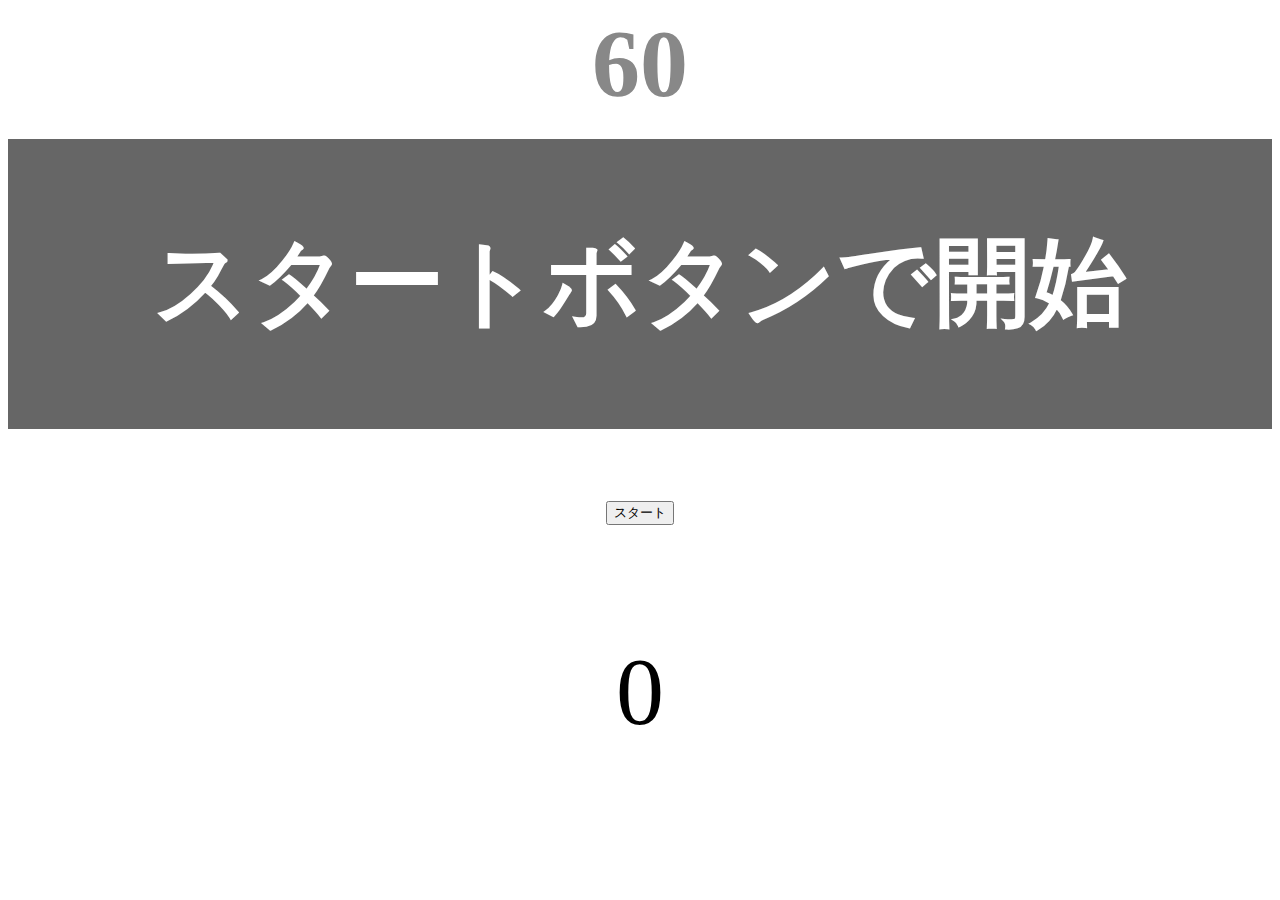
<file: kadai_001/index.html>
<!DOCTYPE html>
<html lang="ja">
<head>
    <title>タイピングゲーム</title>
    <meta charset="UTF-8">
    <meta name="description" content="width=device-width, initial-scale=1.0">
    <link rel="stylesheet" href="style.css">
</head>
<body>
    <p id="count" class="count">60</p>
    <div id="wrap" class="wrap">
        <span id="typed" class="typed"></span><span id="untyped">Hello World</span>
    </div>
    <button id="start">スタート</button>
    <p id="typecount" class="typecount">0</p>
    <script type="text/javascript" src="main.js"></script>
</body>
</html>
</file>
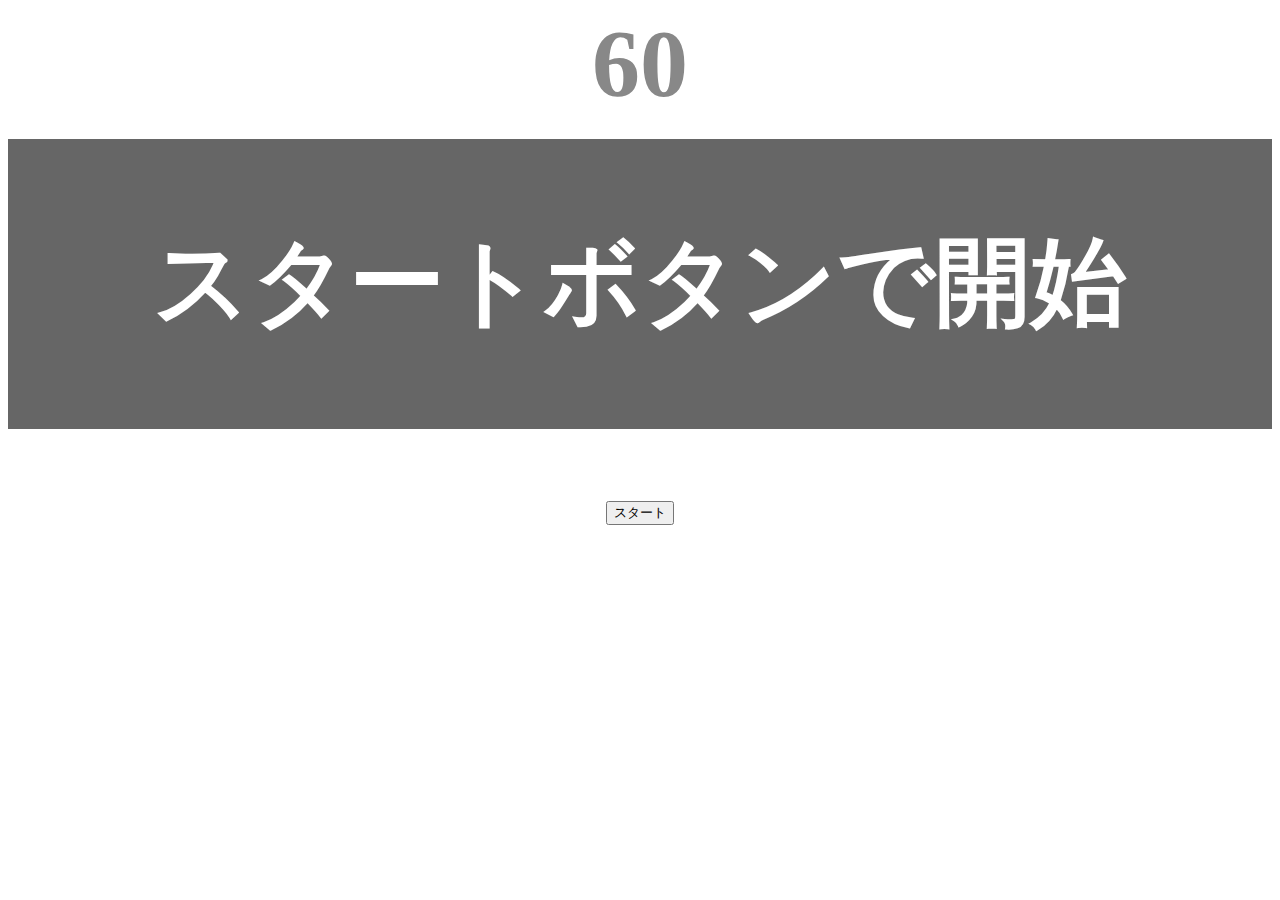
<file: kadai_tutorial_output/typing/index.html>
<!DOCTYPE html>
<html lang="ja">
<head>
 <title>タイピングゲーム</title>
 <meta charset="UTF-8">
 <meta name="description" content="【JavaScript応用編】簡易的なタイピングゲームです。">
 <meta name="viewport" content="width=device-width, initial-scale=1.0">
 <link rel="stylesheet" href="style.css"
</head>
<body>
    <p id="count" class="count">60</p>
  <div id="wrap" class="wrap">
    <span id="typed" class="typed"></span><span id="untyped"></span>
  </div>
  <button id="start">スタート</button>
  <script type="text/javascript" src="main.js"></script>
</body>
</html>
</file>
<file: kadai_001/style.css>
/*タイピングゲーム*/
body {
    font-size: 6em;
    text-align: center;
}

/*ゲームの残り秒数が表示されるタイマーの領域*/
.count {
    margin: 0;
    font-weight: bold;
    color: #888;
}

/*テキストが表示される領域*/
.wrap {
    margin-top: 20px;
    padding: 80px 40px;
    background-color: #666;
    font-weight: bold;
    color: #fff;
}

/*正しくタイプされた場合のテキスト*/
.typed {
    color: lightgreen;
}

/*ミスタイプの場合の背景*/
.mistyped {
    background-color: red;
}
</file>
<file: kadai_tutorial_output/typing/style.css>
/*タイピングゲーム全体*/
body {
font-size: 6em;
text-align: center;
}

/* ゲームの残り秒数が表示させるタイマーの領域 */
.count {
    margin: 0;
    font-weight: bold;
    color: #888;
}

/*テキストが表示される領域*/
.wrap {
    margin-top: 20px;
    padding: 80px 40px;
    background-color: #666;
    font-weight: bold;
    color: #fff
}

/*正しくタイプされた場合のテキスト*/
.typed {
    color: lightgreen;
}

/*ミスタイプの場合の背景*/
.mistyped {
    background-color: red;
}
</file>
